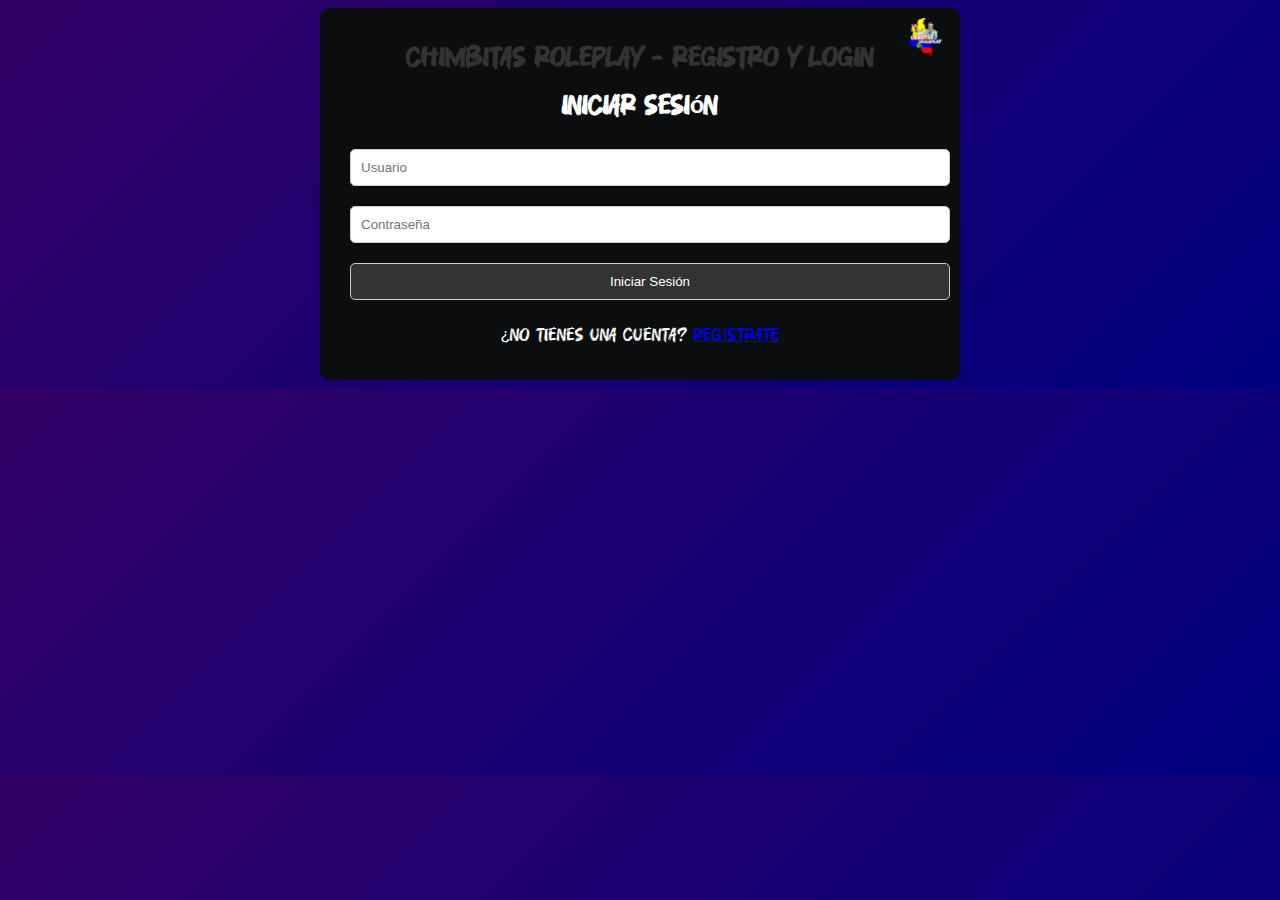
<file: index.html>
<!DOCTYPE html>
<html lang="es">
<head>
    <meta charset="UTF-8">
    <meta name="viewport" content="width=device-width, initial-scale=1.0">
    <title>Chimbitas.rp - Registro y Login</title>
    <link rel="stylesheet" href="styles.css">
    <style>
        /* Estilos adicionales */
        .container {
            max-width: 600px;
            margin: 0 auto;
            padding: 20px;
            background-color: #0c0d0e;
            border-radius: 10px;
            box-shadow: 0 0 10px rgba(0, 0, 0, 0.1);
            position: relative; /* Agrega posicionamiento relativo para el contenedor */
        }

        h1 {
            font-size: 24px;
            margin-bottom: 20px;
            color: #333;
        }

        .server-logo {
            position: absolute; /* Posiciona el logo */
            top: 10px; /* Ajusta la posición desde la parte superior */
            right: 10px; /* Ajusta la posición desde la parte derecha */
            width: 50px; /* Ajusta el ancho del logo según sea necesario */
            height: auto; /* Mantiene la proporción de la imagen */
        }
        
        /* Estilos de la imagen */
        .server-logo img {
            width: 100%;
            height: auto;
            border-radius: 50%;
        }
    </style>
</head>
<body>
    <div class="container">
        <img src="logo.png" alt="Logo del servidor" class="server-logo">
        <h1>Chimbitas Roleplay - Registro y Login</h1>
        <form id="loginForm">
            <h2>Iniciar Sesión</h2>
            <input type="text" id="loginUsername" placeholder="Usuario">
            <br>
            <input type="password" id="loginPassword" placeholder="Contraseña">
            <br>
            <button type="button" onclick="login()">Iniciar Sesión</button>
            <p>¿No tienes una cuenta? <a href="#" onclick="showRegister()">Regístrate</a></p>
        </form>
        <form id="registerForm" style="display: none;">
            <h2>Registrarse</h2>
            <input type="text" id="registerUsername" placeholder="Usuario">
            <br>
            <input type="email" id="registerEmail" placeholder="Correo Electrónico">
            <br>
            <input type="password" id="registerPassword" placeholder="Contraseña">
            <br>
            <button type="button" onclick="register()">Registrarse</button>
            <p>¿Ya tienes una cuenta? <a href="#" onclick="showLogin()">Iniciar Sesión</a></p>
        </form>
    </div>

    <script>
        // Verificar si hay datos de usuarios en el almacenamiento local
        var users = JSON.parse(localStorage.getItem('users')) || [];

        function showRegister() {
            document.getElementById('loginForm').style.display = 'none';
            document.getElementById('registerForm').style.display = 'block';
        }

        function showLogin() {
            document.getElementById('loginForm').style.display = 'block';
            document.getElementById('registerForm').style.display = 'none';
        }

        function login() {
            var username = document.getElementById('loginUsername').value;
            var password = document.getElementById('loginPassword').value;

            var userExists = users.find(function(user) {
                return user.username === username && user.password === password;
            });

            if (userExists) {
                document.getElementById('loginUsername').value = '';
                document.getElementById('loginPassword').value = '';
                alert('¡Bienvenido ' + username + '!');
                // Redirigir a la página 2 después del login
                window.location.href = 'index2.html';
            } else {
                alert('Esta cuenta no existe.');
            }
        }

        function register() {
            var username = document.getElementById('registerUsername').value;
            var email = document.getElementById('registerEmail').value;
            var password = document.getElementById('registerPassword').value;

            // Verificar si el usuario ya existe
            var userExists = users.find(function(user) {
                return user.username === username;
            });

            if (userExists) {
                alert('El nombre de usuario ya está en uso.');
                return;
            }

            // Agregar el nuevo usuario
            users.push({ username: username, email: email, password: password });

            // Guardar usuarios en el almacenamiento local
            localStorage.setItem('users', JSON.stringify(users));

            document.getElementById('registerUsername').value = '';
            document.getElementById('registerEmail').value = '';
            document.getElementById('registerPassword').value = '';

            alert('¡Registro exitoso! Por favor, inicia sesión.');
            showLogin();
        }
    </script>
</body>
</html>
</file>
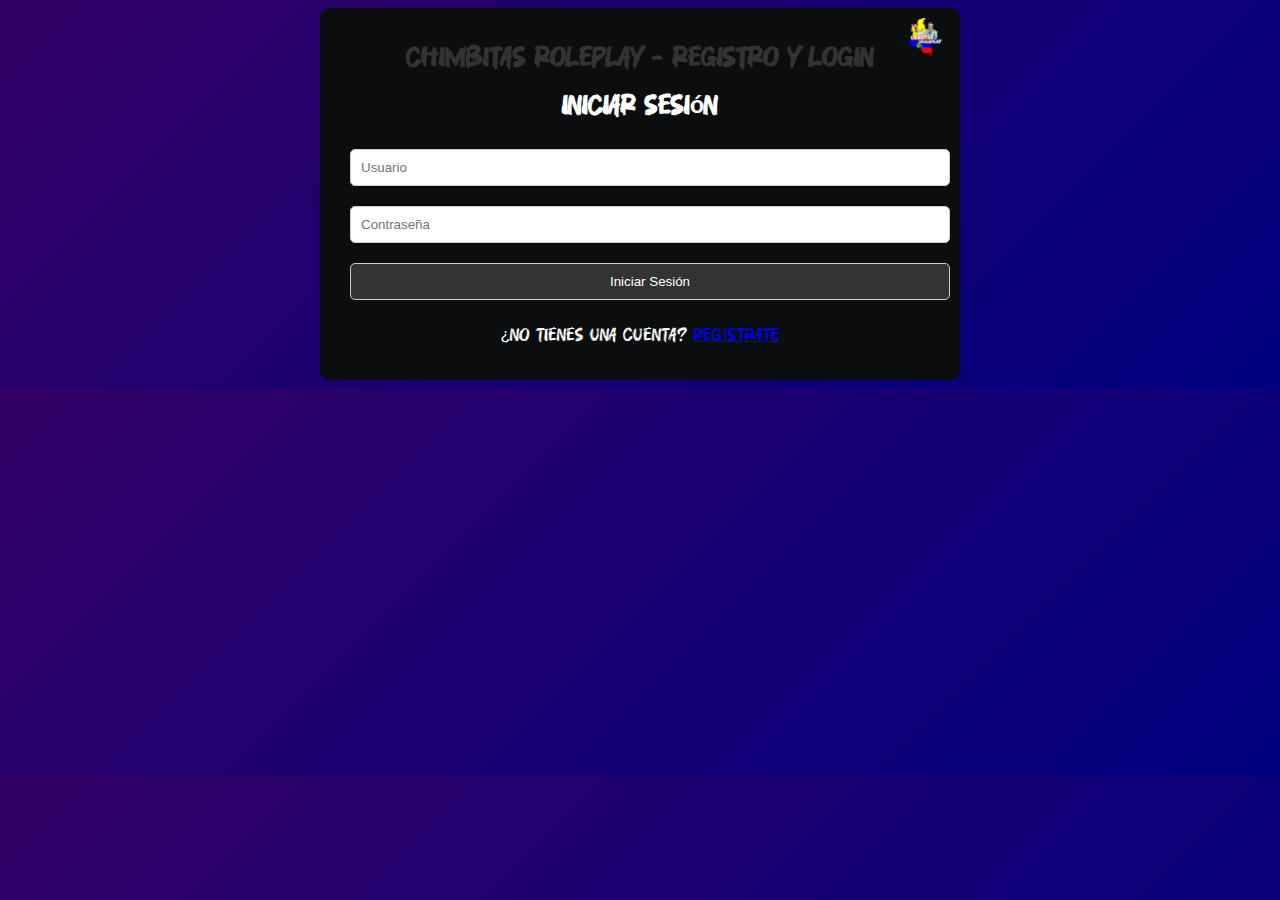
<file: chimbitas.rp/index.html>
<!DOCTYPE html>
<html lang="es">
<head>
    <meta charset="UTF-8">
    <meta name="viewport" content="width=device-width, initial-scale=1.0">
    <title>Chimbitas.rp - Registro y Login</title>
    <link rel="stylesheet" href="styles.css">
    <style>
        /* Estilos adicionales */
        .container {
            max-width: 600px;
            margin: 0 auto;
            padding: 20px;
            background-color: #0c0d0e;
            border-radius: 10px;
            box-shadow: 0 0 10px rgba(0, 0, 0, 0.1);
            position: relative; /* Agrega posicionamiento relativo para el contenedor */
        }

        h1 {
            font-size: 24px;
            margin-bottom: 20px;
            color: #333;
        }

        .server-logo {
            position: absolute; /* Posiciona el logo */
            top: 10px; /* Ajusta la posición desde la parte superior */
            right: 10px; /* Ajusta la posición desde la parte derecha */
            width: 50px; /* Ajusta el ancho del logo según sea necesario */
            height: auto; /* Mantiene la proporción de la imagen */
        }
        
        /* Estilos de la imagen */
        .server-logo img {
            width: 100%;
            height: auto;
            border-radius: 50%;
        }
    </style>
</head>
<body>
    <div class="container">
        <img src="logo.png" alt="Logo del servidor" class="server-logo">
        <h1>Chimbitas Roleplay - Registro y Login</h1>
        <form id="loginForm">
            <h2>Iniciar Sesión</h2>
            <input type="text" id="loginUsername" placeholder="Usuario">
            <br>
            <input type="password" id="loginPassword" placeholder="Contraseña">
            <br>
            <button type="button" onclick="login()">Iniciar Sesión</button>
            <p>¿No tienes una cuenta? <a href="#" onclick="showRegister()">Regístrate</a></p>
        </form>
        <form id="registerForm" style="display: none;">
            <h2>Registrarse</h2>
            <input type="text" id="registerUsername" placeholder="Usuario">
            <br>
            <input type="email" id="registerEmail" placeholder="Correo Electrónico">
            <br>
            <input type="password" id="registerPassword" placeholder="Contraseña">
            <br>
            <button type="button" onclick="register()">Registrarse</button>
            <p>¿Ya tienes una cuenta? <a href="#" onclick="showLogin()">Iniciar Sesión</a></p>
        </form>
    </div>

    <script>
        // Verificar si hay datos de usuarios en el almacenamiento local
        var users = JSON.parse(localStorage.getItem('users')) || [];

        function showRegister() {
            document.getElementById('loginForm').style.display = 'none';
            document.getElementById('registerForm').style.display = 'block';
        }

        function showLogin() {
            document.getElementById('loginForm').style.display = 'block';
            document.getElementById('registerForm').style.display = 'none';
        }

        function login() {
            var username = document.getElementById('loginUsername').value;
            var password = document.getElementById('loginPassword').value;

            var userExists = users.find(function(user) {
                return user.username === username && user.password === password;
            });

            if (userExists) {
                document.getElementById('loginUsername').value = '';
                document.getElementById('loginPassword').value = '';
                alert('¡Bienvenido ' + username + '!');
                // Redirigir a la página 2 después del login
                window.location.href = 'index2.html';
            } else {
                alert('Esta cuenta no existe.');
            }
        }

        function register() {
            var username = document.getElementById('registerUsername').value;
            var email = document.getElementById('registerEmail').value;
            var password = document.getElementById('registerPassword').value;

            // Verificar si el usuario ya existe
            var userExists = users.find(function(user) {
                return user.username === username;
            });

            if (userExists) {
                alert('El nombre de usuario ya está en uso.');
                return;
            }

            // Agregar el nuevo usuario
            users.push({ username: username, email: email, password: password });

            // Guardar usuarios en el almacenamiento local
            localStorage.setItem('users', JSON.stringify(users));

            document.getElementById('registerUsername').value = '';
            document.getElementById('registerEmail').value = '';
            document.getElementById('registerPassword').value = '';

            alert('¡Registro exitoso! Por favor, inicia sesión.');
            showLogin();
        }
    </script>
</body>
</html>
</file>
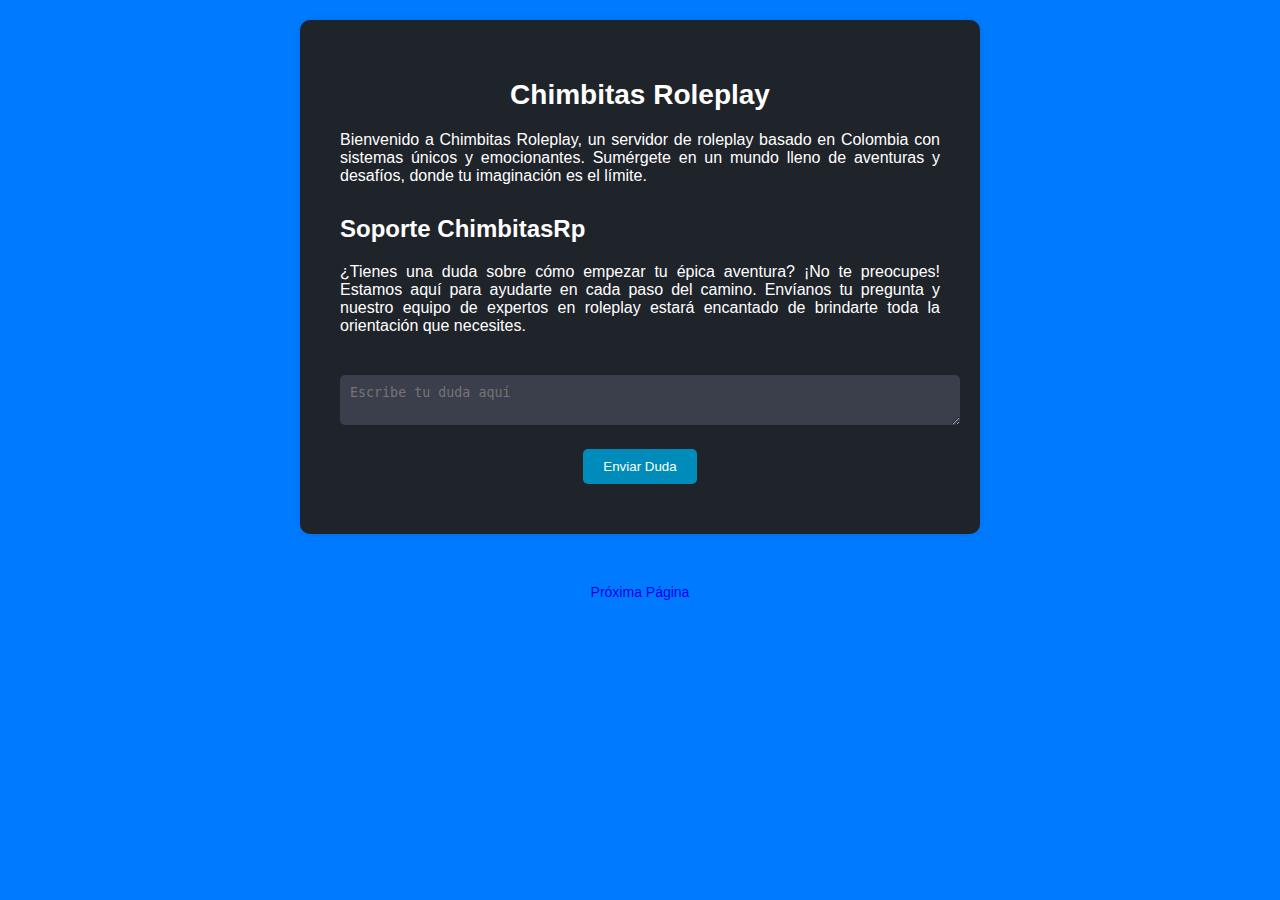
<file: index2.html>
<!DOCTYPE html>
<html lang="es">
<head>
    <meta charset="UTF-8">
    <meta name="viewport" content="width=device-width, initial-scale=1.0">
    <title>Chimbitas Roleplay - Soporte</title>
    <style>
        /* Estilos */
        body {
            font-family: Arial, sans-serif;
            background-color: #007bff; /* Fondo azul */
            color: #fff;
            margin: 0;
            padding: 0;
        }
        .container {
            max-width: 600px;
            margin: 20px auto;
            padding: 40px; /* Aumento del espacio interior */
            background-color: #1f232a;
            border-radius: 10px;
            box-shadow: 0 0 10px rgba(0, 0, 0, 0.1);
        }
        h1 {
            font-size: 28px; /* Aumento del tamaño del título */
            text-align: center;
            margin-bottom: 20px; /* Espacio inferior */
        }
        p {
            text-align: justify;
            margin-bottom: 30px; /* Aumento del espacio inferior */
        }
        form {
            text-align: center;
        }
        textarea {
            width: 100%;
            padding: 10px;
            margin: 10px 0; /* Aumento del espacio entre el área de texto y el botón */
            border-radius: 5px;
            border: none;
            background-color: #3a3f4b;
            color: #fff;
            resize: vertical;
        }
        button {
            padding: 10px 20px;
            margin: 10px 0;
            border: none;
            border-radius: 5px;
            background-color: #008cba;
            color: #fff;
            cursor: pointer;
        }
        button:hover {
            background-color: #005f75;
        }
        .footer {
            text-align: center;
            margin-top: 50px;
            font-size: 14px;
            color: #007bff; /* Texto en azul */
        }
    </style>
</head>
<body>
    <div class="container">
        <h1>Chimbitas Roleplay</h1>
        <p>Bienvenido a Chimbitas Roleplay, un servidor de roleplay basado en Colombia con sistemas únicos y emocionantes. Sumérgete en un mundo lleno de aventuras y desafíos, donde tu imaginación es el límite.</p>
        <h2>Soporte ChimbitasRp</h2> <!-- Cambiado a H2 -->
        <p>¿Tienes una duda sobre cómo empezar tu épica aventura? ¡No te preocupes! Estamos aquí para ayudarte en cada paso del camino. Envíanos tu pregunta y nuestro equipo de expertos en roleplay estará encantado de brindarte toda la orientación que necesites.</p>
        <form id="supportForm">
            <textarea id="message" placeholder="Escribe tu duda aquí"></textarea>
            <br>
            <button type="submit">Enviar Duda</button>
        </form>
    </div>
    <div class="footer">
        <a href="index3.html" style="text-decoration: none;">Próxima Página</a> <!-- Vínculo a index3.html -->
    </div>

    <!-- Script para enviar la duda -->
    <script>
        document.getElementById('supportForm').addEventListener('submit', function(event) {
            event.preventDefault();
            var message = document.getElementById('message').value.trim();
            if (message !== '') {
                fetch('URL_DEL_WEBHOOK_DE_DISCORD', {
                    method: 'POST',
                    headers: {
                        'Content-Type': 'application/json'
                    },
                    body: JSON.stringify({
                        content: 'Nueva duda: ' + message
                    })
                })
                .then(response => {
                    if (!response.ok) {
                        throw new Error('Hubo un error al enviar la duda.');
                    }
                    alert('Duda enviada correctamente.');
                    document.getElementById('message').value = '';
                })
                .catch(error => {
                    console.error(error);
                    alert('Hubo un error al enviar la duda.');
                });
            } else {
                alert('Por favor, ingresa tu duda antes de enviar.');
            }
        });
    </script>
</body>
</html>
</file>
<file: styles.css>
/* styles.css */

@font-face {
    font-family: 'Roboto';
    src: url('Roboto-Regular.ttf') format('truetype');
    /* Agrega otros formatos de fuente aquí si son necesarios */
}

body {
    font-family: 'Roboto', sans-serif; /* Usando la fuente Roboto */
    background: linear-gradient(135deg, #330066, #000080);
    color: #fff;
}

.container {
    background-color: rgba(255, 255, 255, 0.1);
    padding: 20px;
    border-radius: 10px;
    box-shadow: 0 0 10px rgba(0, 0, 0, 0.3);
    text-align: center;
}

input, button {
    padding: 10px;
    margin: 10px;
    border-radius: 5px;
    border: 1px solid #ccc;
    width: 100%;
    box-sizing: border-box;
}

button {
    background-color: #333;
    color: #fff;
}

button:hover {
    background-color: #555;
}
</file>
<file: chimbitas.rp/styles.css>
/* styles.css */

@font-face {
    font-family: 'Roboto';
    src: url('Roboto-Regular.ttf') format('truetype');
    /* Agrega otros formatos de fuente aquí si son necesarios */
}

body {
    font-family: 'Roboto', sans-serif; /* Usando la fuente Roboto */
    background: linear-gradient(135deg, #330066, #000080);
    color: #fff;
}

.container {
    background-color: rgba(255, 255, 255, 0.1);
    padding: 20px;
    border-radius: 10px;
    box-shadow: 0 0 10px rgba(0, 0, 0, 0.3);
    text-align: center;
}

input, button {
    padding: 10px;
    margin: 10px;
    border-radius: 5px;
    border: 1px solid #ccc;
    width: 100%;
    box-sizing: border-box;
}

button {
    background-color: #333;
    color: #fff;
}

button:hover {
    background-color: #555;
}
</file>
